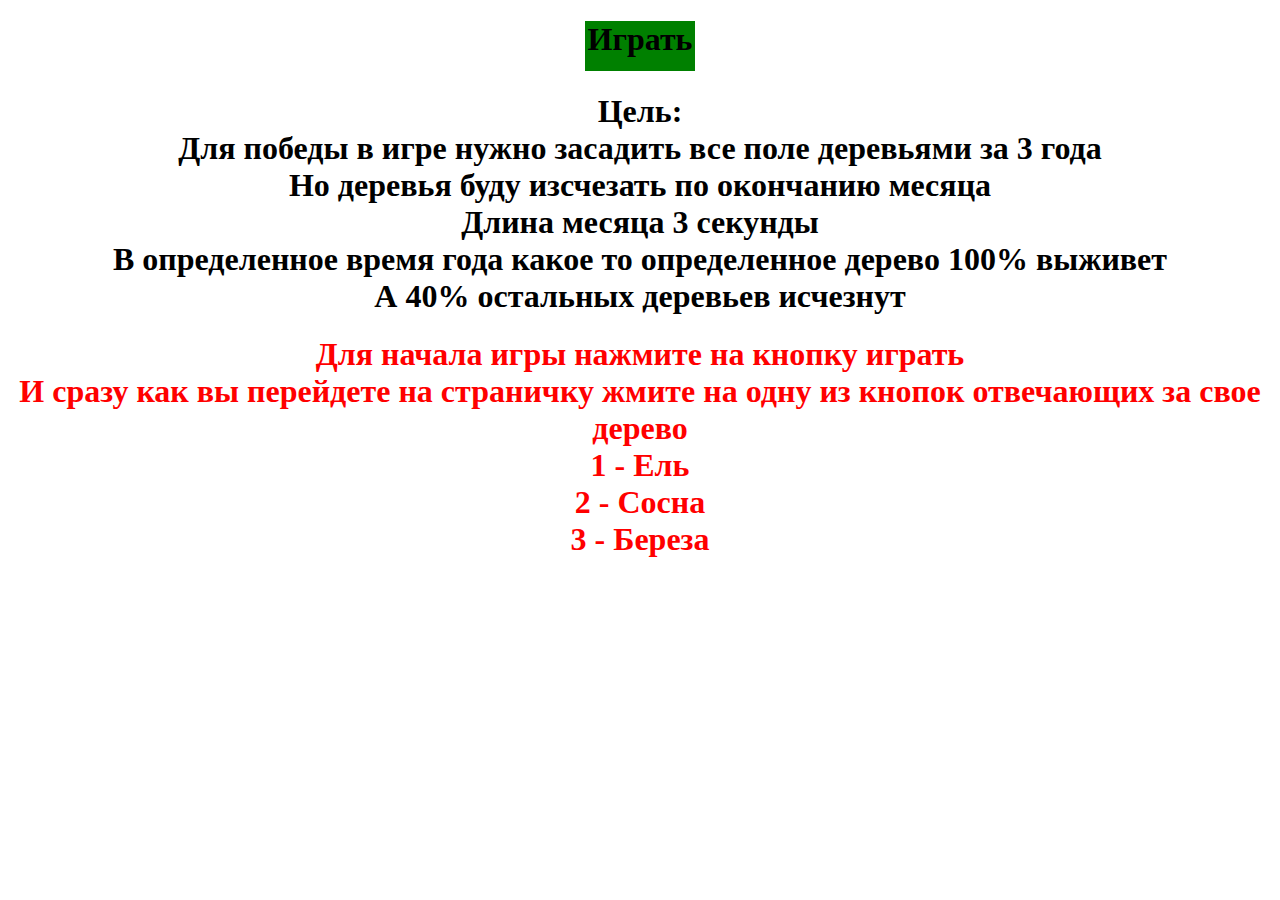
<file: Index1.html>
<!doctype html>
<head>
<meta charset="UTF-8">
    <title>Лесок</title>
    <link rel="stylesheet" href="style.css">
</head>
<body>
	<div class = "button"><a href="Index.html"><h1>Играть</h1></a></div>
	<div class="text"><h1>Цель:<br>
		Для победы в игре нужно засадить все поле деревьями за 3 года<br>
		Но деревья буду изсчезать по окончанию месяца<br>
		Длина месяца 3 секунды<br>
		В определенное время года какое то определенное дерево 100% выживет<br>
		А 40% остальных деревьев исчезнут<br></h1>
	</div>
	<div class="text1">
		<h1>Для начала игры нажмите на кнопку играть<br>
		И сразу как вы перейдете на страничку жмите на одну из кнопок отвечающих за свое дерево<br>
		1 - Ель<br>
		2 - Сосна<br>
		3 - Береза<br></h1>
	</div>
</body>
</file>
<file: style.css>
canvas{
    display: block;
    margin: 0 auto;
}
#time{
	height:100px;
	width:100px;
}

.button{
	height:50px;
	width:110px;
	color: black;
	text-align:center;
	background-color: green;
	vertical-align: middle;
	margin:auto;
}

.button a{
	display: block;
}

.text{
	text-align:center;
}

.text1{
	text-align:center;
	color: red;
}

A {
		text-decoration: none;
		color: black;
		vertical-align: middle;
		margin:auto;
   }
</file>
